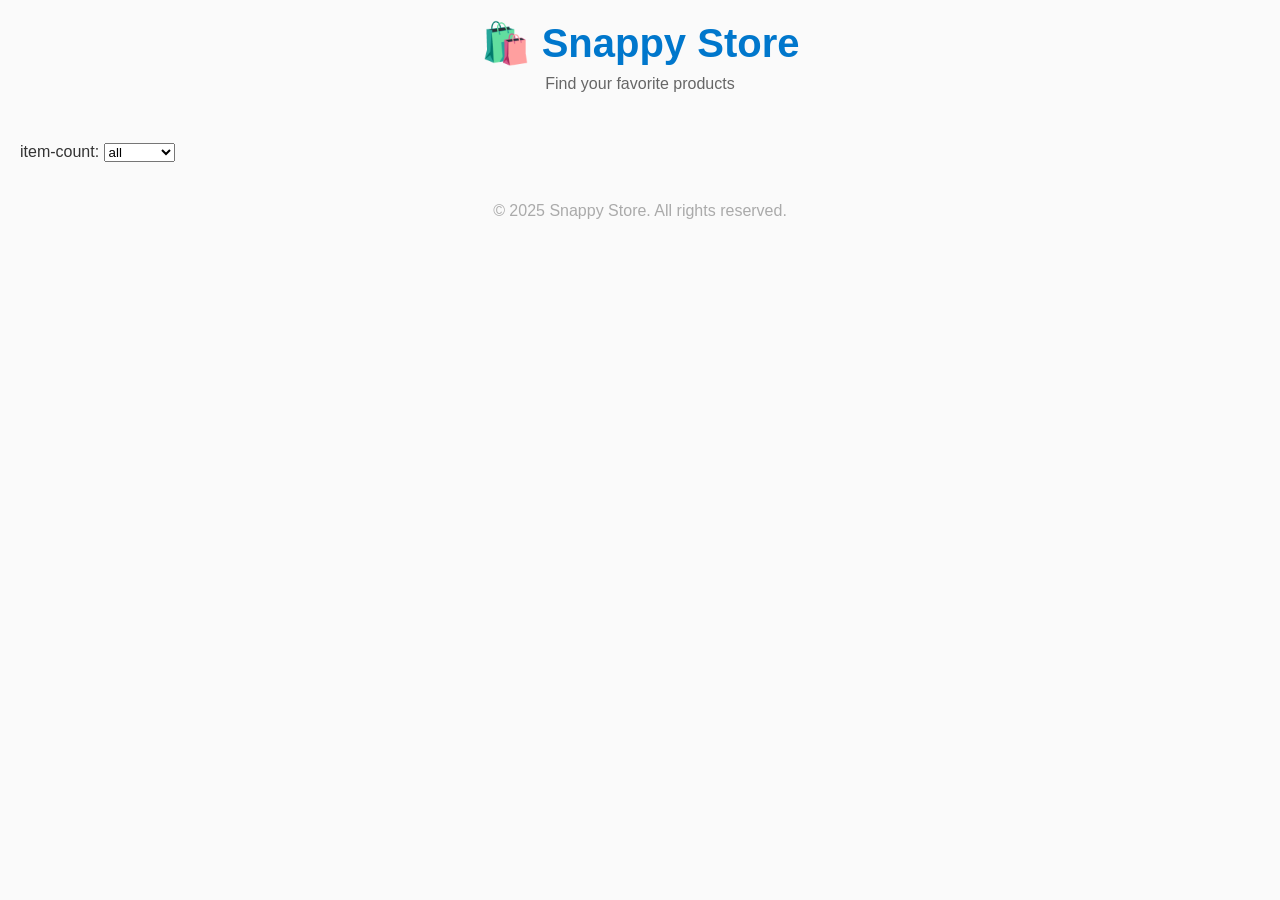
<file: snappy ecommerce/index.html>
<!DOCTYPE html>
<html lang="en">
<head>
  <meta charset="UTF-8" />
  <meta name="viewport" content="width=device-width, initial-scale=1.0"/>
  <title>Snappy E-Commerce</title>
  <link rel="stylesheet" href="style.css" />
</head>
<body>
  <header>
    <h1>🛍️ Snappy Store</h1>
    <p>Find your favorite products</p>
  </header>

  <nav id="category-tabs" class="tabs" id="category-list"></nav>

  <main>
    <div id="items-container" class="grid" id="item-list"></div>
    <label for="item-count">item-count:</label>

<select name="ID" id=item-count">
  <option value="all">all</option>
  <option value="10">Ten</option>
  <option value="50">Fifty</option>
  <option value="100">hundred</option>
</select>
  </main>

  <footer>
    <p>© 2025 Snappy Store. All rights reserved.</p>
  </footer>

  <script src="script.js"></script>
</body>
</html>
</file>
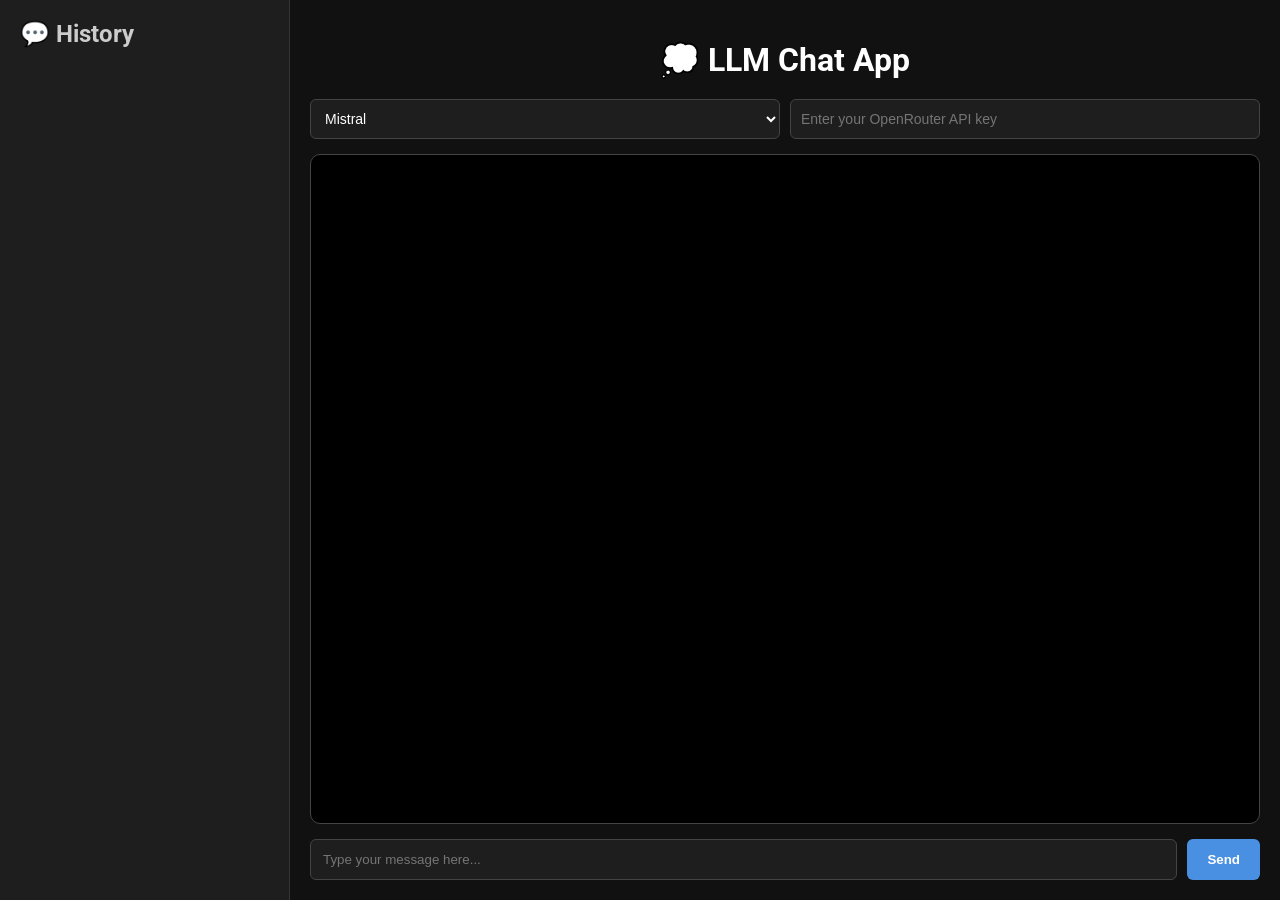
<file: Mudassir Ansari/Chat App/index.html>
<!DOCTYPE html>
<html lang="en">
<head>
  <meta charset="UTF-8" />
  <meta name="viewport" content="width=device-width, initial-scale=1.0" />
  <title>LLM Chat App</title>
  <link rel="stylesheet" href="style.css" />
</head>
<body>
  <div class="app-container">
    <!-- Sidebar -->
    <aside class="sidebar">
      <h2>💬 History</h2>
      <ul id="historyList"></ul>
    </aside>

    <!-- Main Chat Interface -->
    <main class="main-chat">
      <h1>💭 LLM Chat App</h1>

      <div class="controls">
        <select id="modelSelector">
          <option value="mistralai/mistral-7b-instruct">Mistral</option>
          <option value="meta-llama/llama-3-8b-instruct">LLaMA 3</option>
          <option value="google/gemini-2.5-flash-lite-preview-06-17">gemini-2</option> <option value="moonshotai/kimi-dev-72b:free">kimi</option>
          <option value="minimax/minimax-m1:extended">minimax</option><option value="qwen/qwen3-32b-04-28:free">qwen</option>
        </select>
        <input type="password" id="apiKey" placeholder="Enter your OpenRouter API key" />
      </div>

      <div class="chat-box" id="chatBox"></div>

      <div class="input-area">
        <input type="text" id="userInput" placeholder="Type your message here..." />
        <button onclick="sendMessage()">Send</button>
      </div>
    </main>
  </div>

  <script src="script.js"></script>
</body>
</html>
</file>
<file: snappy ecommerce/style.css>
/* RESET */
* {
  margin: 0;
  padding: 0;
  box-sizing: border-box;
}

body {
  font-family: 'Segoe UI', sans-serif;
  background-color: #fafafa;
  color: #333;
  padding: 20px;
}

header {
  text-align: center;
  margin-bottom: 20px;
}

header h1 {
  font-size: 2.5rem;
  color: #0077cc;
}

header p {
  color: #666;
  margin-top: 8px;
}

.tabs {
  display: flex;
  flex-wrap: wrap;
  gap: 12px;
  justify-content: center;
  margin-bottom: 30px;
}

.tabs button {
  padding: 10px 18px;
  border: none;
  border-radius: 20px;
  background-color: #ddd;
  color: #333;
  cursor: pointer;
  font-weight: 500;
  transition: background-color 0.3s;
}

.tabs button:hover {
  background-color: #0077cc;
  color: white;
}

.tabs button.active {
  background-color: #0077cc;
  color: white;
}

.grid {
  display: grid;
  grid-template-columns: repeat(auto-fit, minmax(220px, 1fr));
  gap: 25px;
}

.card {
  background: white;
  padding: 12px;
  border-radius: 10px;
  box-shadow: 0 2px 8px rgba(0,0,0,0.1);
  transition: transform 0.2s, box-shadow 0.2s;
}

.card:hover {
  transform: translateY(-5px);
  box-shadow: 0 4px 12px rgba(0,0,0,0.2);
}

.card img {
  width: 100%;
  height: 160px;
  object-fit: cover;
  border-radius: 8px;
}

.card h3 {
  font-size: 1.1rem;
  margin: 10px 0 4px;
}

.card p {
  color: #0077cc;
  font-weight: bold;
  font-size: 1rem;
}

footer {
  text-align: center;
  margin-top: 40px;
  color: #aaa;
}
</file>
<file: Mudassir Ansari/Chat App/style.css>
@import url('https://fonts.googleapis.com/css2?family=Roboto&display=swap');

body {
  margin: 0;
  font-family: 'Roboto', sans-serif;
  background-color: #111;
  color: #f0f0f0;
  height: 100vh;
}

.app-container {
  display: flex;
  height: 100vh;
}

/* Sidebar */
.sidebar {
  width: 250px;
  background: #1e1e1e;
  padding: 20px;
  box-shadow: inset -1px 0 0 #333;
  overflow-y: auto;
}

.sidebar h2 {
  margin-top: 0;
  color: #ccc;
}

.sidebar ul {
  list-style: none;
  padding: 0;
  font-size: 14px;
}

.sidebar li {
  padding: 8px 0;
  color: #aaa;
  border-bottom: 1px solid #333;
  cursor: pointer;
}

/* Main Chat */
.main-chat {
  flex: 1;
  padding: 20px;
  display: flex;
  flex-direction: column;
}

h1 {
  text-align: center;
  color: #fff;
  margin-bottom: 20px;
}

.controls {
  display: flex;
  gap: 10px;
  margin-bottom: 15px;
}

select, input[type="password"] {
  padding: 10px;
  background: #1e1e1e;
  border: 1px solid #444;
  color: white;
  border-radius: 6px;
  font-size: 14px;
  flex: 1;
}

.chat-box {
  flex: 1;
  background: #000;
  border: 1px solid #444;
  border-radius: 10px;
  padding: 15px;
  overflow-y: auto;
  font-size: 15px;
  line-height: 1.6;
}

.message {
  margin: 10px 0;
  white-space: pre-wrap;
}

.user {
  color: #82aaff;
  text-align: right;
}

.bot {
  color: #ffffff;
  text-align: left;
}

.input-area {
  display: flex;
  gap: 10px;
  margin-top: 15px;
}

#userInput {
  flex: 1;
  padding: 12px;
  border: 1px solid #444;
  background: #1e1e1e;
  border-radius: 6px;
  color: white;
}

button {
  padding: 12px 20px;
  background-color: #4a90e2;
  border: none;
  border-radius: 6px;
  color: white;
  cursor: pointer;
  font-weight: bold;
}

button:hover {
  background-color: #357ab8;
}

/* Mobile Responsive */
@media screen and (max-width: 768px) {
  .app-container {
    flex-direction: column;
  }

  .sidebar {
    width: 100%;
    height: auto;
    box-shadow: none;
  }

  .main-chat {
    padding: 10px;
  }
}
</file>
